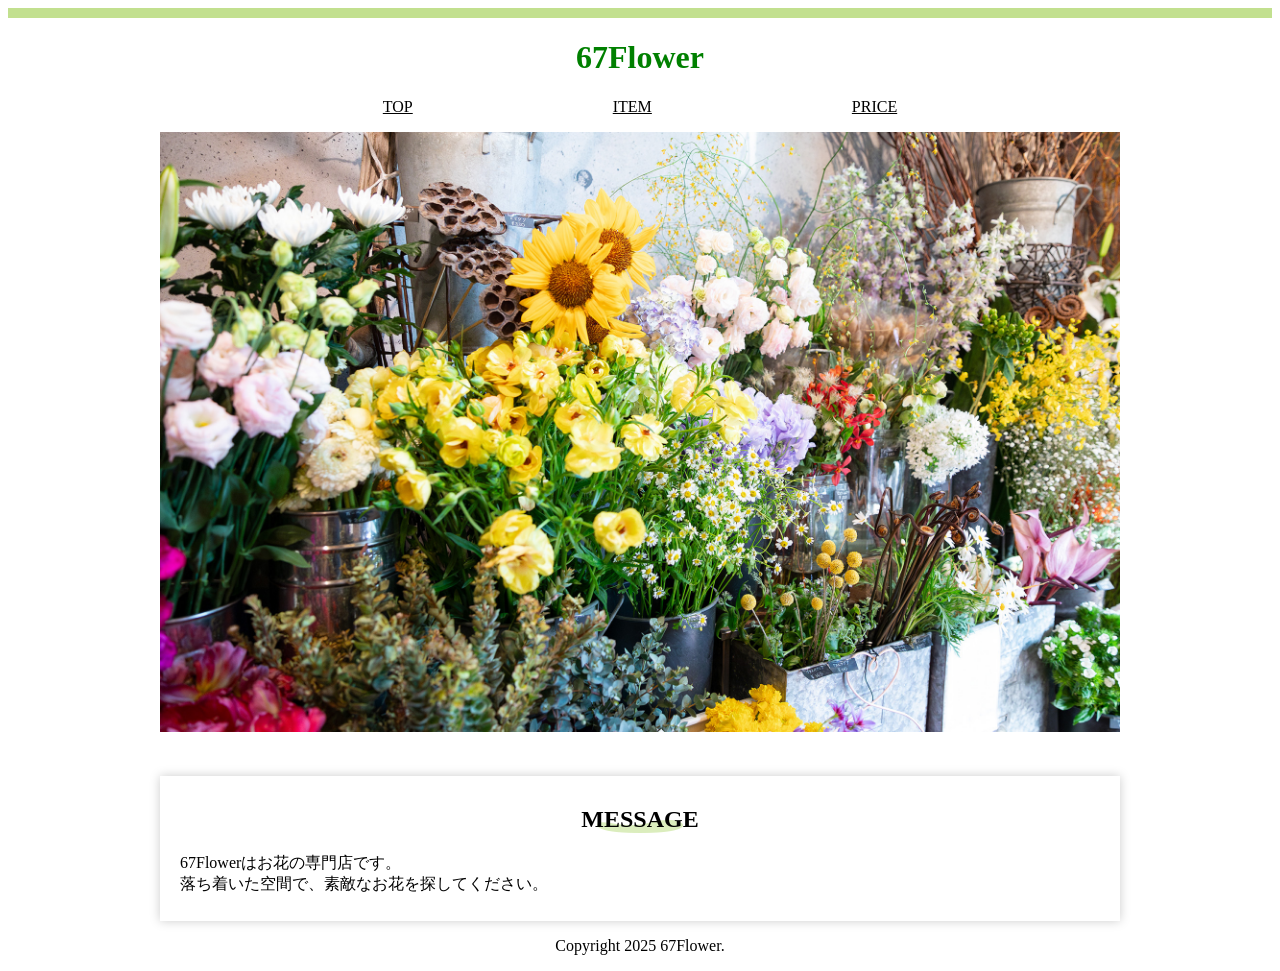
<file: index.html>
<!DOCTYPE html>
<html prefix="og:https://ogp.me/ns#">
    <head>
        <meta charset="utf-8">
        <meta name="author" content="67Flower">
        <meta name="description" content="渋谷区にあるお花の専門店">
        <meta property="og:title" content="67Flower">
        <meta property="og:type" content="website">
        <meta property="og:url" content="https://www.example.com">
        <meta property="og:image" content="image/ogimage.jpg">
        <meta property="og:description" content="渋谷区にあるお花の専門店">
        <meta name="viewport" content="width=device-width, initial-scale=1.0">
        <title>67Flower</title>
        <link href="style.css" rel="stylesheet">        
    </head>
    <body>
    <header>
    <h1>67Flower</h1>
    </header>
    <div class="content">
    <nav>
    <ul>
    <li><a href="index.html">TOP</a></li>
    <li><a href="item.html">ITEM</a></li>
    <li><a href="price.html">PRICE</a></li>
    </ul>
    </nav>
    <main>
    <p><img src="image/main.jpg" alt="店内写真"></p>
    <section>
    <h2>MESSAGE</h2>

    <p>67Flowerはお花の専門店です。<br>
    落ち着いた空間で、素敵なお花を探してください。</p>
    </section>
    </main>
    </div>
    <footer>
    <p>Copyright 2025 67Flower.</p>
    </footer>
    </body>
</html>
</file>
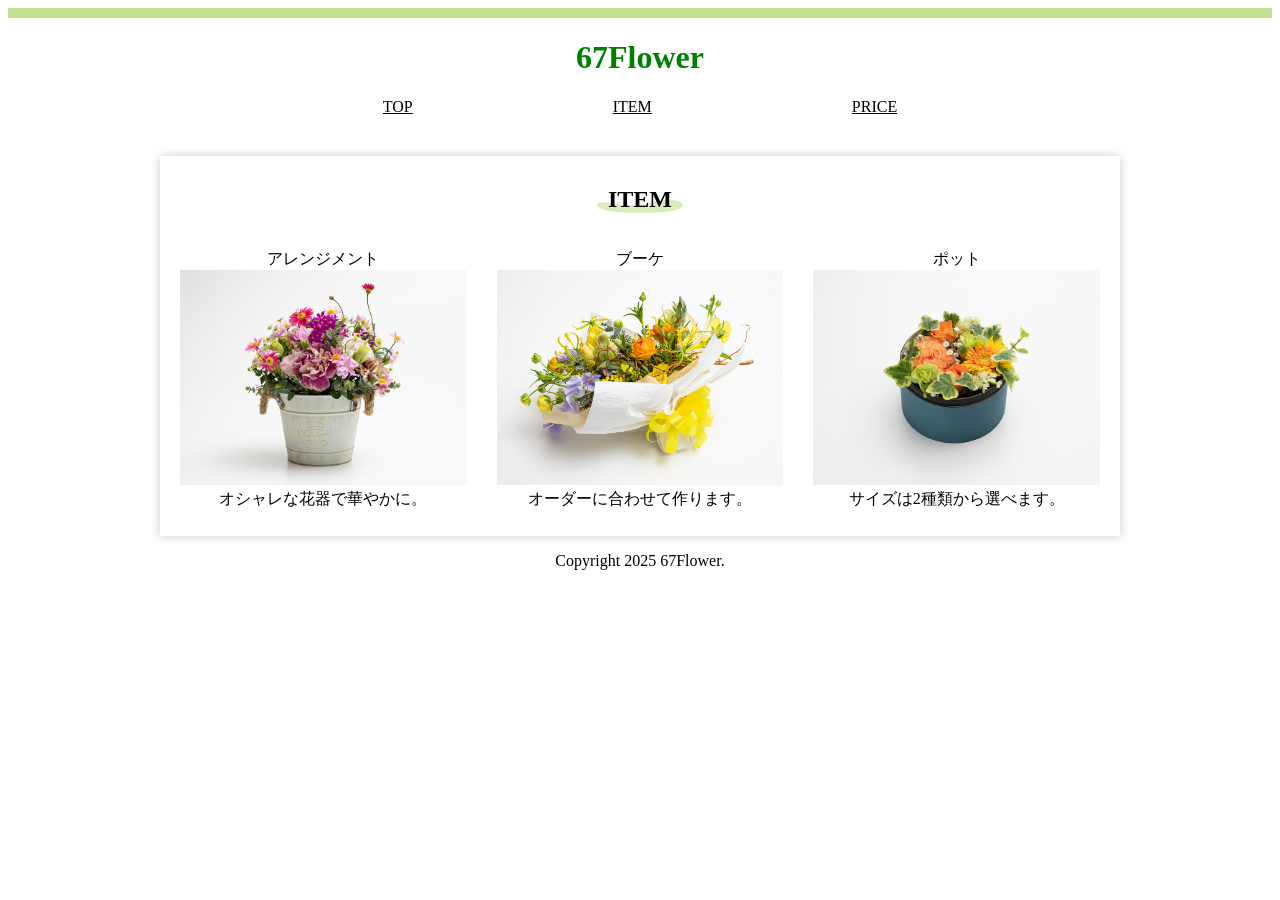
<file: item.html>
<!DOCTYPE html>
<html>
    <head>
        <meta charset="utf-8">
        <meta name="author" content="67Flower">
        <meta name="description" content="67Flower取扱い商品">
        <title>ITEM | 67Flower</title>
        <link href="style.css" rel="stylesheet">         
    </head>
    <body>
    <header>
    <h1>67Flower</h1>
    </header>
    <div class="content">
    <nav>
    <ul>
    <li><a href="index.html">TOP</a></li>
    <li><a href="item.html">ITEM</a></li>
    <li><a href="price.html">PRICE</a></li>
    </ul>
    </nav>
    <main>
    <section>
    <h2>ITEM</h2>
    <div class="item">
    <dl>
    <dt>アレンジメント</dt>
    <img src="image/item1.jpg" alt="アレンジメントの写真">
    <dd>オシャレな花器で華やかに。</dd>
    </dl>
    <dl>
    <dt>ブーケ</dt>
    <img src="image/item2.jpg" alt="ブーケの写真">
    <dd>オーダーに合わせて作ります。</dd>
    </dl>
    <dl>
    <dt>ポット</dt>
    <img src="image/item3.jpg" alt="ポットの写真">
    <dd>サイズは2種類から選べます。</dd>
    </dl>
    </div>
    </section>
    </main>
    </div>
    <footer>
    <p>Copyright 2025 67Flower.</p>
    </footer>
    </body>
</html>
</file>
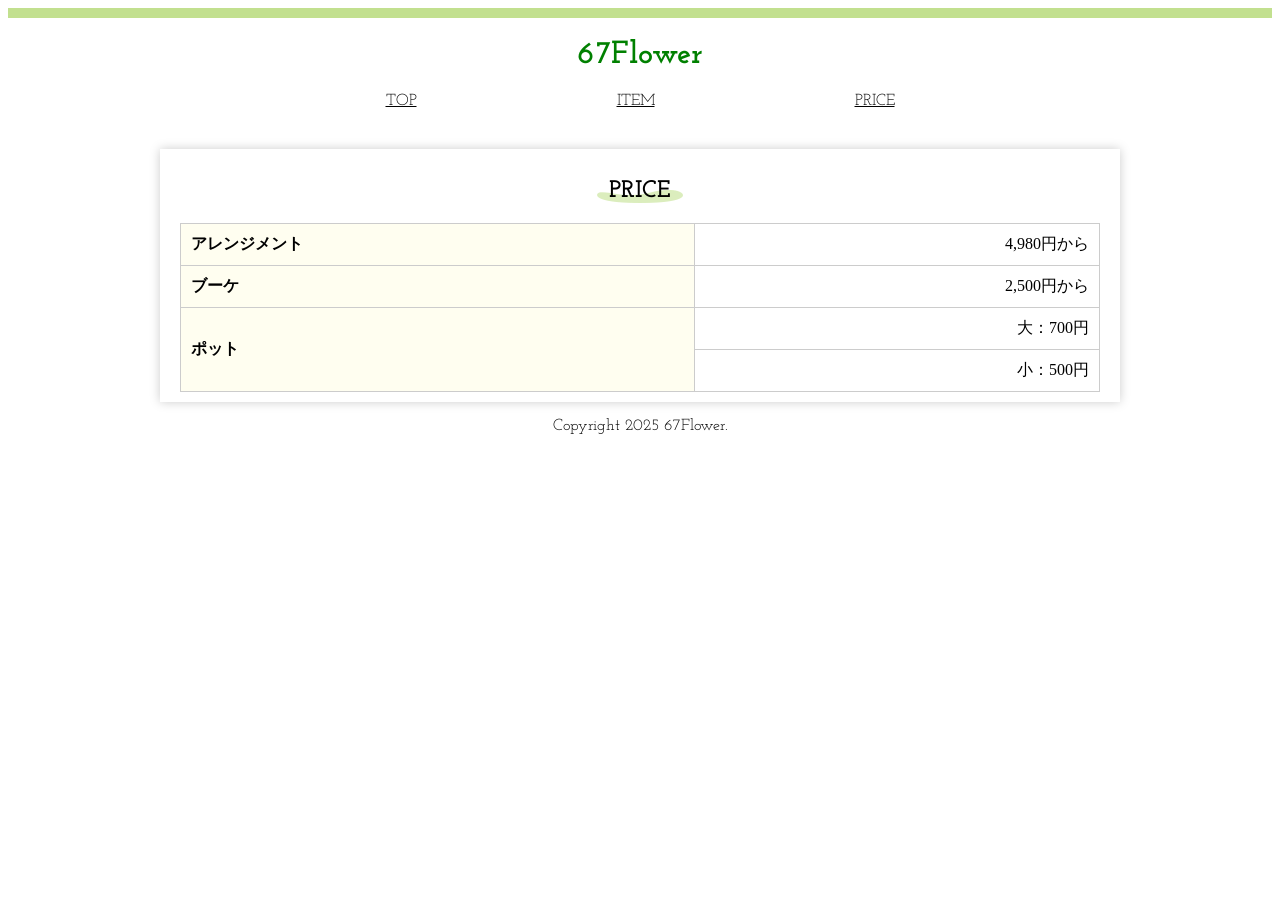
<file: price.html>
<!DOCTYPE html>
<html>
    <head>
        <meta charset="utf-8">
        <meta name="author" content="67Flower">
        <meta name="description" content="67Flowerの商品価格表">
        <meta name="viewport" content="width=device-width, initial-scale=1.0">
        <title>PRICE | 67Flower</title>
        <link href="style.css" rel="stylesheet">
        <link rel="preconnect" href="https://fonts.googleapis.com">
        <link rel="preconnect" href="https://fonts.gstatic.com" crossorigin>
        <link href="https://fonts.googleapis.com/css2?family=Josefin+Slab:ital,wght@0,100..700;1,100..700&display=swap" rel="stylesheet">
    </head>
    <body>
    <header>
    <h1>67Flower</h1>
    </header>
    <div class="content">
    <nav>
    <ul>
    <li><a href="index.html">TOP</a></li>
    <li><a href="item.html">ITEM</a></li>
    <li><a href="price.html">PRICE</a></li>
    </ul>
    </nav>
    <main>
    
    <section>
    <h2>PRICE</h2>
    <table>
    <tr>
    <th>アレンジメント</th>
    <td>4,980円から</td>
    </tr>
    <tr>
    <th>ブーケ</th>
    <td>2,500円から</td>
    </tr>
    <tr>
    <th rowspan="2">ポット</th>
    <td>大：700円</td>
    </tr>
    <tr>
    <td>小：500円</td>
    </tr>    
    </table>
    </section>
    </main>
    </div>
    <footer>
    <p>Copyright 2025 67Flower.</p>
    </footer>
    </body>
</html>
</file>
<file: style.css>
h1{
color:green;
font-size:250％;
}
.content{
max-width:960px;
margin-right:auto;
margin-left:auto;
}
img{
max-width:100%;
}
li{
list-style:none;
}
ul{
display:flex;
justify-content:center;
gap:200px;
padding:0;
}
.item{
display:flex;
gap:30px;
}
dl{
flex:1;
text-align:center;
}
h1,h2,li,footer{
text-align:center;
font-family: "Josefin Slab", serif;
}
dd{
margin-left:0;
}
li a{
color:#000;
}
li a:hover{
text-decoration:none;
}
header{
border-top:solid 10px #c2e08f;
}
table{
border-collapse:collapse;
width:100%;
}
th,td{
border:solid 1px #ccc;
padding:10px;
}
th{
background-color:#fffef0;
text-align:left;
}
td{
text-align:right;
}
h2{
background-image:url(image/bg_h2.png);
background-repeat:no-repeat;
background-position:center bottom;
background-size:86px 13px;
}
section{
box-shadow:0 0 10px 0 #ccc;
margin-top:40px;
padding-top:10px;
padding-right:20px;
padding-bottom:10px;
padding-left:20px;
}
dd img{
border-radius:6px;
}
@media(width <= 640px){
ul{
flex-direction:column;
gap:10px;
}
.item{
flex-direction:column;
}
}
</file>
